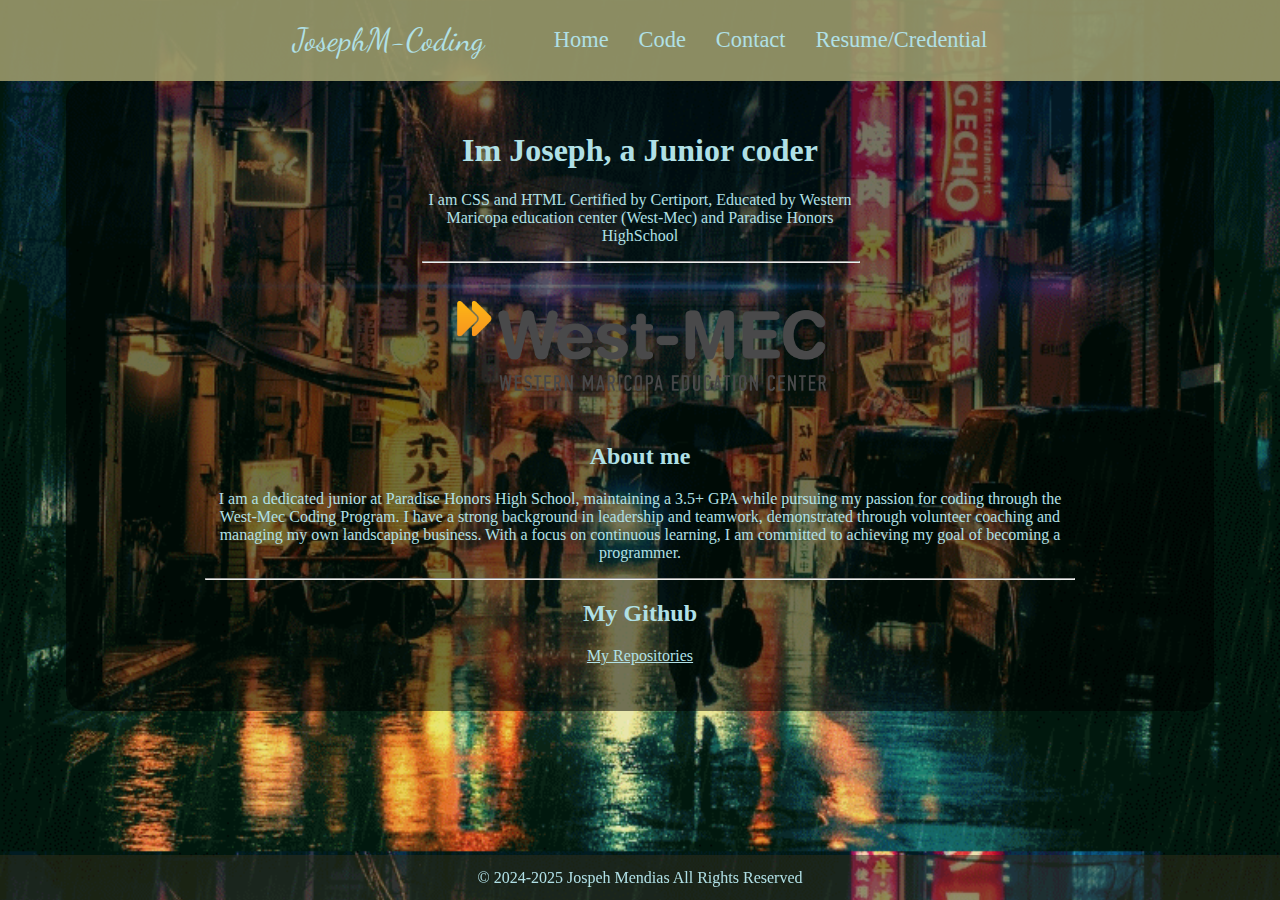
<file: index.html>
<!DOCTYPE html>
<html lang="en">
<head>
    <meta charset="UTF-8">
    <meta name="viewport" content="width=device-width, initial-scale=1.0">
    <link rel="Stylesheet" href="Digital_Portfilio.css">
    <link rel="preconnect" href="https://fonts.googleapis.com">
<link rel="preconnect" href="https://fonts.gstatic.com" crossorigin>
<link href="https://fonts.googleapis.com/css2?family=Dancing+Script:wght@400..700&family=Playwrite+US+Modern+Guides&family=Roboto:ital,wght@0,100;0,300;0,400;0,500;0,700;0,900;1,100;1,300;1,400;1,500;1,700;1,900&display=swap" rel="stylesheet">
    <title>Joseph's Digital_Portfilio</title>
</head>
<body class="big_container">
    <header class="head_image">
        <h1 class="dancing-script">JosephM-Coding</h1>
        <div class="Header_list">
            <ul class="link">
                <li><a href="index.html">Home</a></li>
                <li><a href="Code.html">Code</a></li>
                <li><a href="Contact.html">Contact</a></li>
                <li><a href="Resume.html">Resume/Credential</a></li>            
            </ul>
        </div>
    </header>
    <main class="fit">
        <div class="hold">
            <div class="first">
                <div>
                    <h1>Im Joseph, a Junior coder</h1>
                    <p>I am CSS and HTML Certified by Certiport, Educated by Western Maricopa education center (West-Mec) and Paradise Honors HighSchool</p>
                </div>
                <hr width="100%">
                <div>
                    <img src="West_Mec_2016_Logo_RGB.png" alt="West Mec Logo" class="img">
                </div>
            </div>
            <div class="second">
                <div>
                    <h2>About me</h2>
                    <p>I am a dedicated junior at Paradise Honors High School, maintaining a 3.5+ GPA while pursuing my passion for coding through the West-Mec Coding Program. I have a strong background in leadership and teamwork, demonstrated through volunteer coaching and managing my own landscaping business. With a focus on continuous learning, I am committed to achieving my goal of becoming a programmer.</p>
                </div>
                <hr>
                <div>
                    <h2>My Github</h2>
                    <p><a href="https://github.com/JosephM-coding" style="color: powderblue; text-decoration: underline;" target="_blank">My Repositories</a></p>
                </div>
            </div>
        </div>
    </main>
    <footer>
        <div>
            <p class="footer">&copy; 2024-2025 Jospeh Mendias All Rights Reserved </p>
        </div>
    </footer>
</body>
</html>
</file>
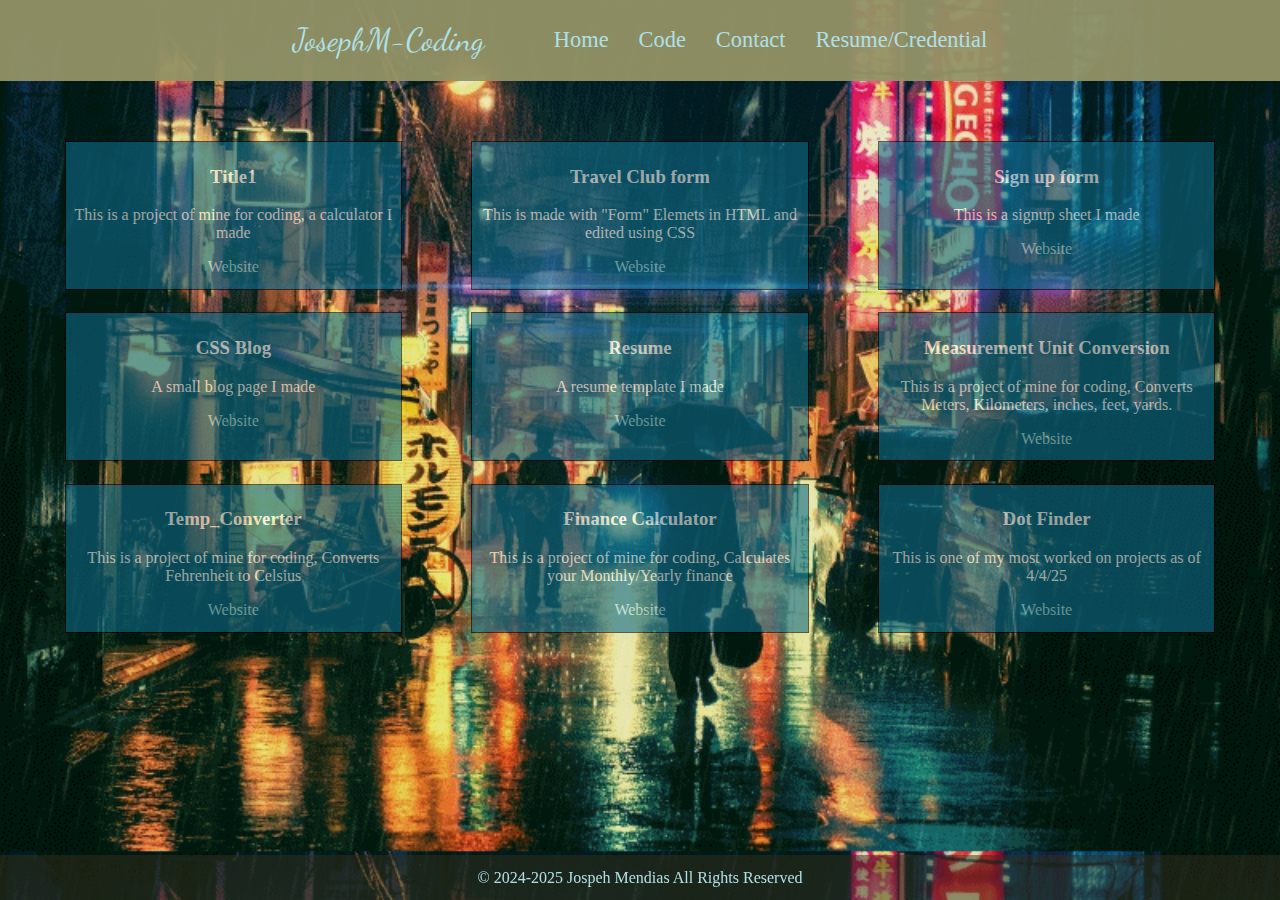
<file: Code.html>
<!DOCTYPE html>
<html lang="en">
<head>
    <meta charset="UTF-8">
    <meta name="viewport" content="width=device-width, initial-scale=1.0">
    <link rel="Stylesheet" href="Digital_Portfilio.css">
    <meta name="Joseph Mendias" content="Joseph Mendias">
    <meta http-equiv="refresh" content="30">
    <link rel="preconnect" href="https://fonts.googleapis.com">
    <link rel="preconnect" href="https://fonts.gstatic.com" crossorigin>
    <link href="https://fonts.googleapis.com/css2?family=Dancing+Script:wght@400..700&family=Playwrite+US+Modern+Guides&family=Roboto:ital,wght@0,100;0,300;0,400;0,500;0,700;0,900;1,100;1,300;1,400;1,500;1,700;1,900&display=swap" rel="stylesheet">
    <title>Joseph's Digital_Portfilio</title>
    <style>
.sub {
    text-align: center;
    margin-top: 30px;
    color: white;
    background-color: rgb(15, 106, 136);
    font-size: 1em;
    opacity: .6;
    width: 80%;
    height: 80%;
}
.sub:hover {
    scale: 120%;
    transition-duration: 1500ms;
    transition-timing-function: ease-out;
    border-radius: 10px;
    font-size: 1.1em;
    opacity: 1;
}
.box1 {
    padding: 5px 5px 5px 5px;
    border: 1px solid black;
    grid-row: 1;
    grid-column: 1;
}
.box2 {
    padding: 5px 5px 5px 5px;
    border: 1px solid black;
    grid-row: 1;
    grid-column: 2;
}
.box3 {
    padding: 5px 5px 5px 5px;
    border: 1px solid black;
    grid-row: 1;
    grid-column: 3;
}
.box4 {
    padding: 5px 5px 5px 5px;
    border: 1px solid black;
    grid-row: 2;
    grid-column: 1;
}
.box5 {
    padding: 5px 5px 5px 5px;
    border: 1px solid black;
    grid-row: 2;
    grid-column: 2;
}
.box6 {
    padding: 5px 5px 5px 5px;
    border: 1px solid black;
    grid-row: 2;
    grid-column: 3;
}
.box7 {
    padding: 5px 5px 5px 5px;
    border: 1px solid black;
    grid-row: 3;
    grid-column: 1;
} 
.box8 {
    padding: 5px 5px 5px 5px;
    border: 1px solid black;
    grid-row: 3;
    grid-column: 2;
}
.box9 {
    padding: 5px 5px 5px 5px;
    border: 1px solid black;
    grid-row: 3;
    grid-column: 3;
}
/*
.box10 {
    width: 390px;
    height: 190px;
    padding: 5px 5px 5px 5px;
    border: 1px solid black;
    grid-row: 4;
    grid-column: 1;
}
.box11 {
    width: 390px;
    height: 190px;
    padding: 5px 5px 5px 5px;
    border: 1px solid black;
    grid-row: 4;
    grid-column: 2;
}
.box12 {
    width: 390px;
    height: 190px;
    padding: 5px 5px 5px 5px;
    border: 1px solid black;
    grid-row: 4;
    grid-column: 3;
}
@media screen and (maxwidth:480px) {
} */
    </style>

</head>
<body class="big_container">
    <header class="head_image">
        <h1 class="dancing-script">JosephM-Coding</h1>
        <div class="Header_list">
            <ul class="link">
                <li><a href="index.html">Home</a></li>
                <li><a href="Code.html">Code</a></li>
                <li><a href="Contact.html">Contact</a></li>
                <li><a href="Resume.html">Resume/Credential</a></li>
            </ul>
        </div>
    </header>
    <section>
        
    </section>
    <!-- <div class="box">
        <section class="section">
            <img src="1.png" alt="Splat" usemap="#Splat">

            <map name="Splat">
                <area shape="rect" coords="465,420,859,560" alt="Resume" href="https://josephm-coding.github.io/resume/">
                <area shape="rect" coords="1032,485,1420,574" alt="Travel_Form" href="https://josephm-coding.github.io/travel-club-form/">
            </map>
        </section>
        <section class="section">
            <img src="2.png" alt="Splat2" usemap="#Splat2">

            <map name="Splat2">
                <area shape="rect" coords="465,420,859,560" alt="Resume" href="https://josephm-coding.github.io/resume/">
                <area shape="rect" coords="1032,485,1420,574" alt="Travel_Form" href="https://josephm-coding.github.io/travel-club-form/">
            </map>
        </section>
    </div> -->
    <section class="container1 ">
        <div class="box1 sub">
            <h3>Title1</h3>
            <p>This is a project of mine for coding, a calculator I made</p>
            <a href="https://josephm-coding.github.io/Calculator_App/" target="_blank">Website</a>
        </div>
        <div class="box2 sub">
            <h3>Travel Club form</h3>
            <p>This is made with "Form" Elemets in HTML and edited using CSS</p>
            <a href="https://josephm-coding.github.io/travel-club-form/" target="_blank">Website</a>
        </div>
        <div class="box3 sub">
            <h3>Sign up form</h3>
            <p>This is a signup sheet I made</p>
            <a href="https://josephm-coding.github.io/signup-form/" target="_blank">Website</a>
        </div>
        <div class="box4 sub">
            <h3>CSS Blog</h3>
            <p>A small blog page I made</p>
            <a href="https://josephm-coding.github.io/css_blog/" target="_blank">Website</a>
        </div>
        <div class="box5 sub">
            <h3>Resume</h3>
            <p>A resume template I made</p>
            <a href="https://josephm-coding.github.io/resume/" target="_blank">Website</a>
        </div>
        <div class="box6 sub">
            <h3>Measurement Unit Conversion</h3>
            <p>This is a project of mine for coding, Converts Meters, Kilometers, inches, feet, yards.</p>
            <a href="https://josephm-coding.github.io/Unit_Conversion/" target="_blank">Website</a>
        </div>
        <div class="box7 sub">
            <h3>Temp_Converter</h3>
            <p>This is a project of mine for coding, Converts Fehrenheit to Celsius</p>
            <a href="https://josephm-coding.github.io/Temp_Converter/" target="_blank">Website</a>
        </div>
        <div class="box8 sub">
            <h3>Finance Calculator</h3>
            <p>This is a project of mine for coding, Calculates your Monthly/Yearly finance</p>
            <a href="https://josephm-coding.github.io/Budget_Plan/" target="_blank">Website</a>
        </div>
        <div class="box9 sub">
            <h3>Dot Finder</h3>
            <p>This is one of my most worked on projects as of 4/4/25</p>
            <a href="https://josephm-coding.github.io/TestGame/" target="_blank">Website</a>
        </div>
    </section>
    <footer>
        <div>
            <p>&copy; 2024-2025 Jospeh Mendias All Rights Reserved </p>
        </div>
    </footer>
</body>
</html>
</file>
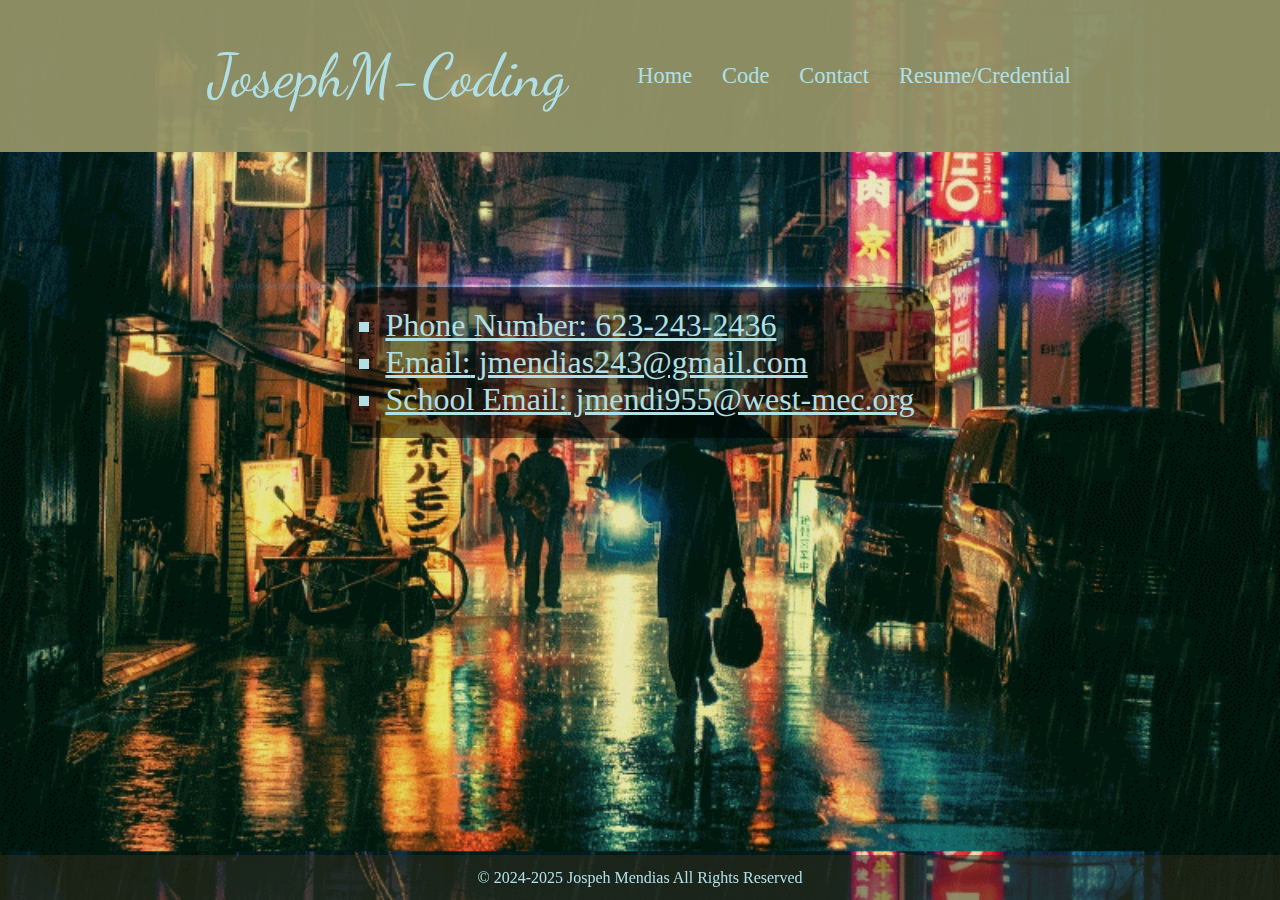
<file: Contact.html>
<!DOCTYPE html>
<html lang="en">
<head>
    <meta charset="UTF-8">
    <meta name="viewport" content="width=device-width, initial-scale=1.0">
    <link rel="Stylesheet" href="Digital_Portfilio.css">
    <link rel="preconnect" href="https://fonts.googleapis.com">
<link rel="preconnect" href="https://fonts.gstatic.com" crossorigin>
<link href="https://fonts.googleapis.com/css2?family=Dancing+Script:wght@400..700&family=Playwrite+US+Modern+Guides&family=Roboto:ital,wght@0,100;0,300;0,400;0,500;0,700;0,900;1,100;1,300;1,400;1,500;1,700;1,900&display=swap" rel="stylesheet">
    <title>Joseph's Digital_Portfilio</title>
</head>
<body class="big_container">
    <header class="head_image">
        <h1 style="font-size: 60px;" class="dancing-script">JosephM-Coding</h1>
        <div class="Header_list">
            <ul class="link">
                <li class="color"><a href="index.html">Home</a></li>
                <li class="color"><a href="Code.html">Code</a></li>
                <li class="color"><a href="Contact.html">Contact</a></li>
                <li><a href="Resume.html">Resume/Credential</a></li>
            </ul>
        </div>
    </header>
    <section class="container2">
        <div>
            <ul style="font-size: 2em;" class="Cell">
                <li><span style="text-decoration: none;">Phone Number:</span> 623-243-2436</li>
                <li><span style="text-decoration: none;">Email:</span> jmendias243@gmail.com</li>
                <li><span style="text-decoration: none;">School Email:</span> jmendi955@west-mec.org</li>
            </ul>
        </div>
        <!-- <div>
            <form action="index.html" method="post" oninput="result.value = Fname.value + Lname.value">
                <fieldset style="font-size: 3em;">
                    <legend>First and Last Name</legend>
                        <label for="Fname" style="font-size: 30px;">First Name</label><br>
                        <input type="text" id="Fname" name="Fname" style="font-size: 30px; border-radius: 20px;"><br>
                        <label for="Lname" style="font-size: 30px;">Last Name</label><br>
                        <input type="text" id="Lname" name="Lname" style="font-size: 30px; border-radius: 20px;"><br>
                        <output name="result">...</output>
                </fieldset>
            </form>
        </div> -->
    </section>
    <footer>
        <div>
            <p>&copy; 2024-2025 Jospeh Mendias All Rights Reserved </p>
        </div>
    </footer>
</body>
</html>
</file>
<file: Digital_Portfilio.css>
body {
    margin: 0;
    box-sizing: border-box;
    background-image: url(Rainy.gif);
    background-size: cover;
}
.dancing-script {
    font-family: "Dancing Script", serif;
    font-optical-sizing: auto;
    font-weight: 400;
    font-style: normal;
  }

.big_container {
    display: grid;
    grid-template-rows: auto auto auto;
}

/* .head_image{
    background-color: rgb(146, 146, 102, .95);
    height: 60%;
    display: flex;
    align-content: center;
    
} */
header {
    display: flex;
    justify-content: center;
    /* background-color: cornflowerblue; */
    background-color: rgb(146, 146, 102, .95);
    align-items: center;
    color: powderblue;
    height: 100%;
}
.link{
    list-style-type: none;
    display: flex;
    justify-content: space-between;  
    text-indent: 30px;
    font-size: 1.4em; 
}
.link a {
    color: powderblue;
}
a:hover {
    color: purple;
}
.highlight:hover {
    border: 5px solid powderblue;
    color: purple;
}
a:link{
    color: powderblue;
    text-decoration: none;
}
.box {
    overflow: hidden;
}
.first {
    width: 40%;
    color: powderblue;
    text-align: center;
    flex-direction: column;
}
.first2 {
    width: 80%;
    color: powderblue;
    text-align: center;
}
.second {
    width: 80%;
    color: powderblue;
    text-align: center;
    flex-direction: column;
}
.hold {
    position: relative;
    display: flex;
    flex-direction: column;
    justify-content: center;
    align-items: center;
    background-color: rgba(0, 0, 0, 0.511);
    width: 85%;
    border-radius: 20px;
    padding: 30px 30px 30px 30px;
}
.fit {
    display: flex;
    justify-content: center;
}
.container1 {
    
    margin: 30px 30px 30px 30px;
    display: grid;
    height: 75vh;
    grid-template-columns: 1fr 1fr 1fr;
    grid-template-rows: 1fr 1fr 1fr 1fr 1fr 1fr;
    justify-items: center;
   /* background-image: url(Untitled\ design.png); */
    background-color: (0 ,0 ,0 , 0.2);
    background-repeat: no-repeat;
}
.container2 {
    
    margin: 30px 30px 30px 30px;
    display: flex;
    height: 40vh;
    justify-content: space-around;
    align-items: center;
    background-repeat: no-repeat;
    color: powderblue;
}

.Cell{
    text-decoration: underline;
    list-style-type: square;
    border-radius: 30px;
    padding: 20px 20px 20px 40px;
    background-color: rgba(0, 0, 0, 0.5);
}
legend {
    background-color: rgba(128, 128, 128, 0.848);
    border-radius: 30px;
    padding-left: 8px;
    padding-right: 8px;
}
label {
    background-color: rgba(0, 0, 0, 0.489);
    border-radius: 30px;
    padding-left: 8px;
    padding-right: 8px;
}
fieldset {
    border-radius: 30px;
}
.special {
    width: 400px;
    height: 200px;
    border: 1px solid black;
}
footer {
    position: fixed;
    width: 100%;
    bottom: 0;
    height: 5vh;
    display: flex;
    justify-content: space-around;
    /* background-color: cornflowerblue; */
    background-color: rgba(52, 46, 23, 0.5);
    /* border: 6px solid lightblue; */
    align-items: center;
    color: powderblue;
}
footer > div {
    opacity: 1;
}
.img{
    width: 100%;
}
@media screen and (max-width:480px) {
    body{
        width: fit-content;
    }
    .big_container {
        display: grid;
        grid-template-rows: auto auto auto;
        max-width: 100%;
    }

    /* Nav List */
    .head_image{
        font-size: 50px;
        height: 80%;
        justify-content: center;
    }
    .link{
        flex-direction: column;
    }
    .link li{
        margin: auto;
        font-size: 20px;

    }
    .dancing-script{
        font-size: 1.5rem;
        margin: 10px;
    }

    /* Info Container */
    .first{
        display: flex;
        flex-direction: column;
    }
    .second{
        flex-direction: column;
    }
    .hold{
        flex-direction: column;
        align-items: center;
    }
    .hold div img{
        width: 100%;
    }
}
</file>
